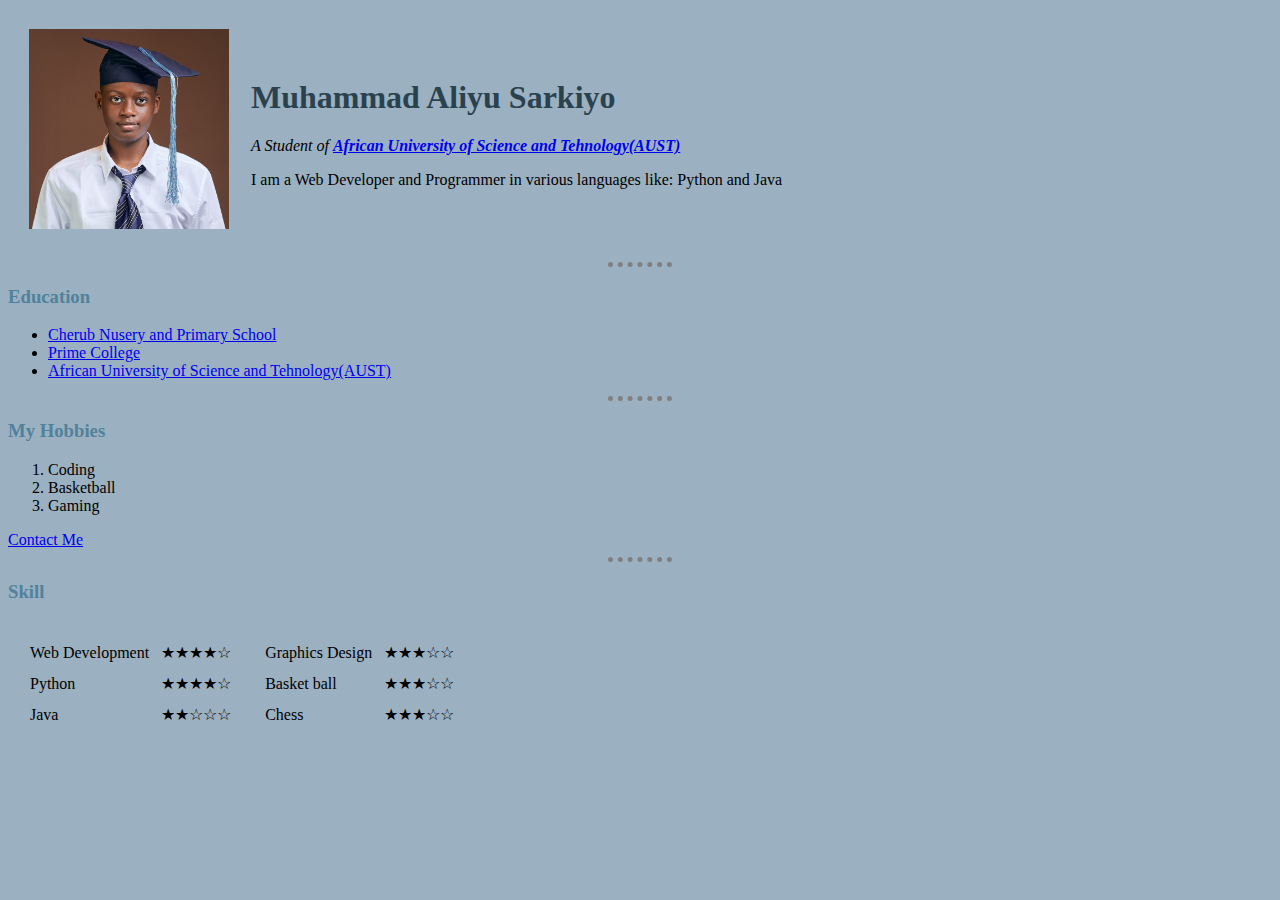
<file: index.html>
<!DOCTYPE html>
<html lang="en">
<head>
    <meta charset="UTF-8">
    <meta name="viewport" content="width=device-width, initial-scale=1.0">
    <title>Sarkiyo's Personal web</title>
    <link rel="stylesheet" href="css/style.css">
</head>
<body>
    <table cellspacing="20">
        <tr>
            <td><img src="IMG_5845.JPG" alt="my picture" width="200" height="200"></td>
            <td><h1>Muhammad Aliyu Sarkiyo</h1>
                <p><em>A Student of <b><a href="https://aust.edu.ng/">African University of Science and Tehnology(AUST)</a></b></em></p>
                <p>I am a Web Developer and Programmer in various languages like: Python and Java</p>
                </td>
        </tr>
    </table>
    <hr>
    <h3>Education</h3>
    <ul>    <li> <a href="https://www.cherubschools.com/"> Cherub Nusery and Primary School</a></li>
        <li> <a href="https://www.bing.com/search?q=prime+college+kano&qs=n&form=QBRE&sp=-1&lq=0&pq=&sc=0-0&sk=&cvid=CBAC6B8F94804F889C384C81C43C943A&ghsh=0&ghacc=0&ghpl=">Prime College</a></li>
        <li><a href="https://aust.edu.ng/">African University of Science and Tehnology(AUST)</a></li></ul>
    <hr>
        <h3>My Hobbies</h3>
<ol>
    <li>Coding</li>
    <li>Basketball</li>
    <li>Gaming</li>
</ol>
<a href="contact_me.html">Contact Me</a>
<hr>
<h3>Skill</h3>
<table cellspacing="10">
    <tr>
        <td>
            <table cellspacing="10">
            <tr>
                <td>Web Development</td>
                <td>★★★★☆</td>
            </tr>
            <tr>
                <td>Python</td>
                <td>★★★★☆</td>
            </tr>
            <tr>
                <td>Java</td>
                <td>★★☆☆☆</td>
            </tr>
        </table></td>
        <td>
            <table cellspacing="10">
                <tr>
                    <td>Graphics Design</td>
                    <td>★★★☆☆</td>
                </tr>
                <tr>
                    <td>Basket ball</td>
                    <td>★★★☆☆</td>
                </tr>    
                <tr>
                    <td>Chess</td>
                    <td>★★★☆☆</td>
                </tr>
            </table>
        </td>
    </tr>
</table>
</body>
</html>
</file>
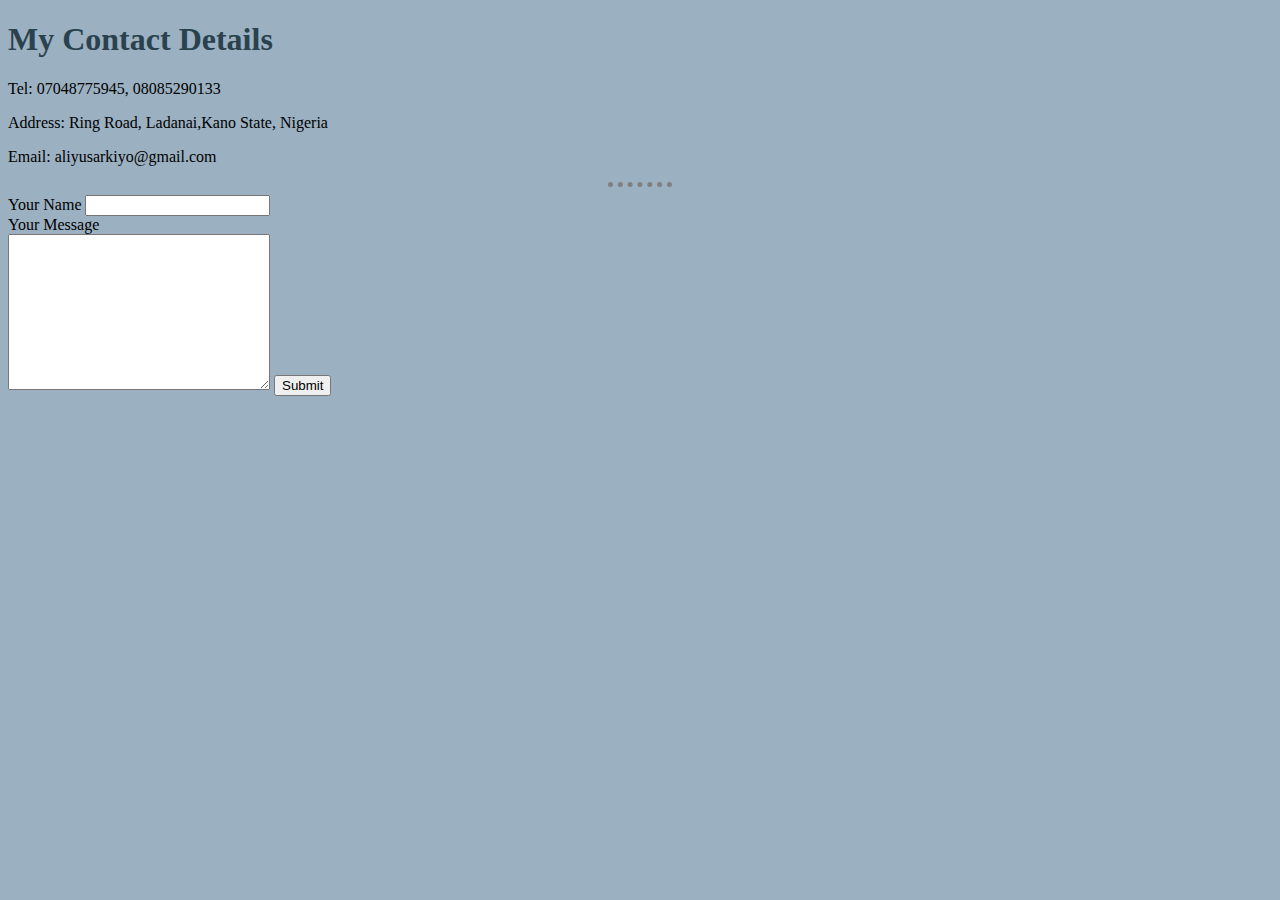
<file: contact_me.html>
<!DOCTYPE html>
<html lang="en">
<head>
    <meta charset="UTF-8">
    <meta name="viewport" content="width=device-width, initial-scale=1.0">
    <title>Contact me</title>
    <link rel="stylesheet" href="css/style.css">
</head>
<body>
    <h1>My Contact Details</h1>
    <p>Tel: 07048775945, 08085290133</p>
    <p>Address: Ring Road, Ladanai,Kano State, Nigeria</p>
    <p>Email: aliyusarkiyo@gmail.com</p>
    <hr>
    <form action="mailto:aliyusarkiyo@gmail.com" method="post" enctype="text/plain">
    <label for="Your name">Your Name</label>
    <input type="text" name="Your Name" value="">
    <br>
    <label for="Your Message">Your Message</label><br>
    <textarea name="Your Message" id="" cols="30" rows="10"></textarea>
    <input type="submit">
</form>
</body>
</html>
</file>
<file: css/style.css>
body {
    background-color:#9BB0C1;
}
hr{
    background-color: rgba(255, 255, 255, 0);
    border-style: none;
    border-width: 5px;
    border-color: grey;
    border-top-style: dotted;
    width: 5%;
}
h1{
    color: #2a424e;
}
h3{
    color: #51829B;
}
</file>
